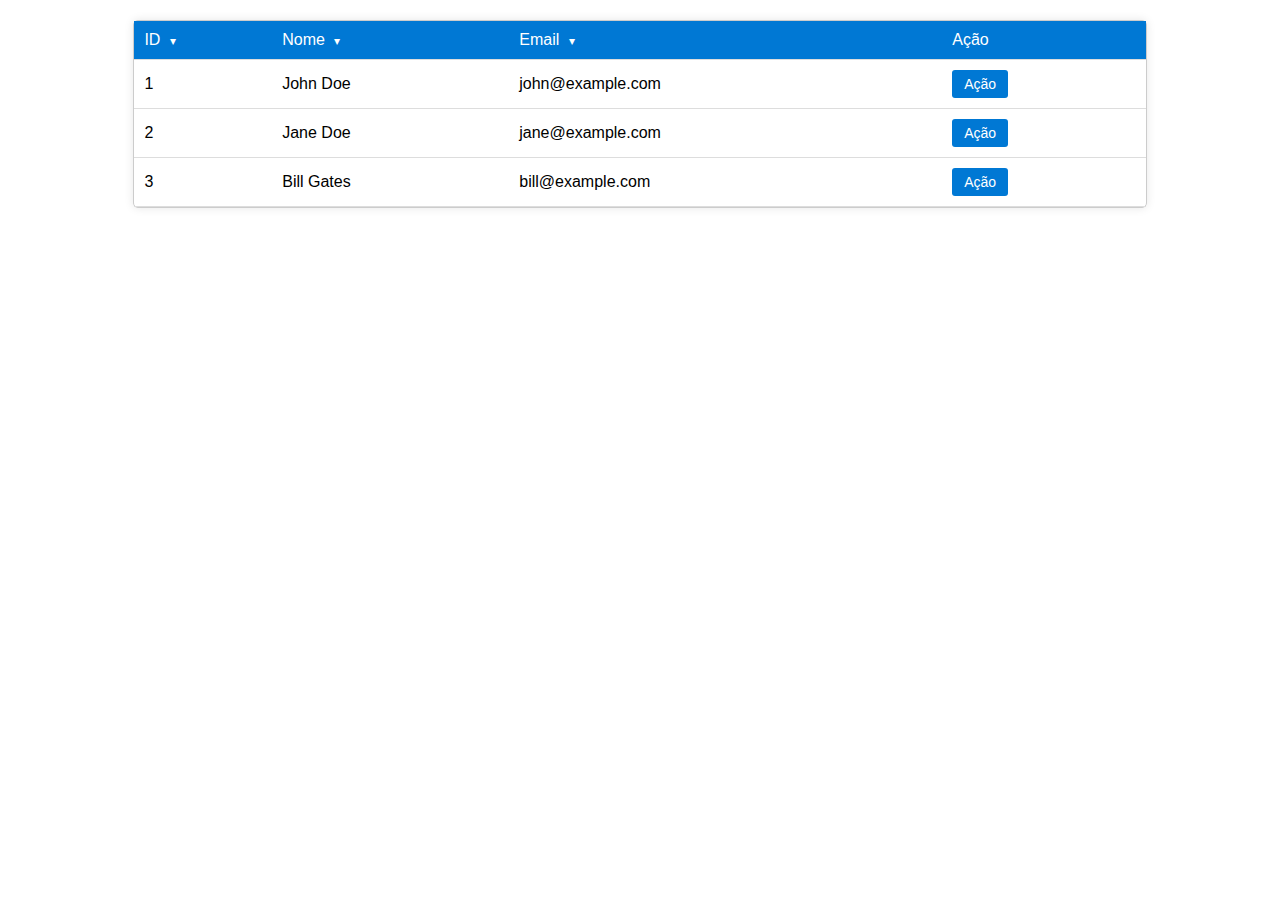
<file: index.html>
<!DOCTYPE html>
<html lang="pt-BR">
<head>
    <meta charset="UTF-8">
    <meta name="viewport" content="width=device-width, initial-scale=1.0">
    <title>Grid Dynamics 365 com Filtro</title>
    <link rel="stylesheet" href="./styles.css">
</head>
<body>
    <div id="grid-container">
        <table id="data-grid">
            <thead>
                <tr>
                    <th>ID <span class="filter-icon" onclick="toggleFilter(0)">&#9662;</span>
                        <input type="text" id="filter-id" class="filter-input" onkeyup="filterTable(0)" placeholder="Filtrar ID">
                    </th>
                    <th>Nome <span class="filter-icon" onclick="toggleFilter(1)">&#9662;</span>
                        <input type="text" id="filter-nome" class="filter-input" onkeyup="filterTable(1)" placeholder="Filtrar Nome">
                    </th>
                    <th>Email <span class="filter-icon" onclick="toggleFilter(2)">&#9662;</span>
                        <input type="text" id="filter-email" class="filter-input" onkeyup="filterTable(2)" placeholder="Filtrar Email">
                    </th>
                    <th>Ação</th>
                </tr>
            </thead>
            <tbody>
                <!-- Linhas dinâmicas serão adicionadas aqui -->
            </tbody>
        </table>
    </div>

    <script src="./script.js"></script>
</body>
</html>
</file>
<file: styles.css>
#grid-container {
    width: 80%;
    margin: 20px auto;
    border: 1px solid #ccc;
    border-radius: 5px;
    box-shadow: 0 0 10px rgba(0, 0, 0, 0.1);
    font-family: "Segoe UI", Tahoma, Geneva, Verdana, sans-serif;
}

table {
    width: 100%;
    border-collapse: collapse;
}

th, td {
    padding: 10px;
    text-align: left;
    border-bottom: 1px solid #ddd;
    position: relative;
}

th {
    background-color: #0078d4;
    color: white;
    font-weight: normal;
}

.filter-icon {
    cursor: pointer;
    font-size: 12px;
    margin-left: 5px;
}

.filter-input {
    display: none;
    margin-top: 5px;
    width: 90%;
    padding: 8px;
    border: 1px solid #ccc;
    border-radius: 3px;
    box-sizing: border-box;
    font-size: 14px;
    background-color: #f3f2f1;
    color: #323130;
    transition: background-color 0.3s, border-color 0.3s;
}

.filter-input::placeholder {
    color: #a6a6a6;
}

.filter-input:focus {
    background-color: #fff;
    border-color: #0078d4;
    outline: none;
}

tr:hover {
    background-color: #f2f2f2;
}

button {
    background-color: #0078d4;
    color: white;
    border: none;
    padding: 6px 12px;
    cursor: pointer;
    border-radius: 3px;
    font-size: 14px;
    transition: background-color 0.3s;
}

button:hover {
    background-color: #005a9e;
}

button:active {
    background-color: #004578;
}
</file>
